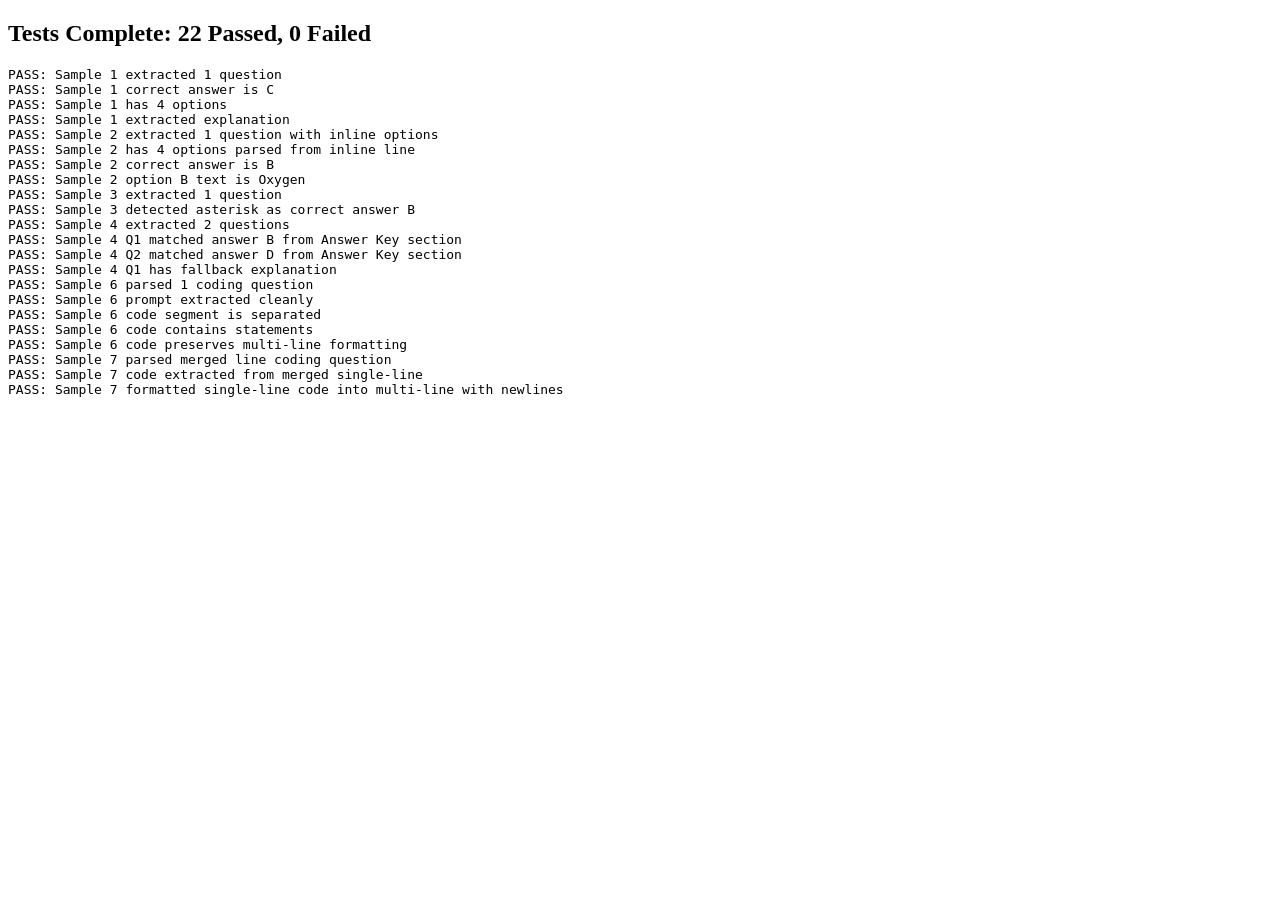
<file: test-parser.html>
<!DOCTYPE html>
<html>
<head>
    <meta charset="utf-8">
    <title>Parser Unit Tests</title>
    <script src="parser.js"></script>
    <script src="sample-data.js"></script>
</head>
<body>
    <div id="results">Running tests...</div>
    <script>
        const parser = new MCQParser();
        const logs = [];
        let passed = 0;
        let failed = 0;

        function assert(condition, message) {
            if (condition) {
                logs.push(`PASS: ${message}`);
                passed++;
            } else {
                logs.push(`FAIL: ${message}`);
                failed++;
                console.error(`FAIL: ${message}`);
            }
        }

        // Test 1: Standard inline answer and explanation
        const sample1 = `
        1. What is the capital of France?
        A) London
        B) Berlin
        C) Paris
        D) Madrid
        Answer: C
        Explanation: Paris is the capital and largest city of France.
        `;
        const res1 = parser.parse(sample1);
        assert(res1.length === 1, "Sample 1 extracted 1 question");
        assert(res1[0].correctAnswer === "C", "Sample 1 correct answer is C");
        assert(res1[0].options.length === 4, "Sample 1 has 4 options");
        assert(res1[0].explanation.includes("capital and largest city"), "Sample 1 extracted explanation");

        // Test 2: Inline options on single line
        const sample2 = `
        Q2. Which element has the chemical symbol 'O'?
        A) Gold   B) Oxygen   C) Osmium   D) Silver
        Ans: B
        `;
        const res2 = parser.parse(sample2);
        assert(res2.length === 1, "Sample 2 extracted 1 question with inline options");
        assert(res2[0].options.length === 4, "Sample 2 has 4 options parsed from inline line");
        assert(res2[0].correctAnswer === "B", "Sample 2 correct answer is B");
        assert(res2[0].options.find(o => o.key === 'B').text === "Oxygen", "Sample 2 option B text is Oxygen");

        // Test 3: Asterisk on correct option
        const sample3 = `
        3. Which protocol is secure?
        A) HTTP
        *B) HTTPS
        C) FTP
        D) Telnet
        `;
        const res3 = parser.parse(sample3);
        assert(res3.length === 1, "Sample 3 extracted 1 question");
        assert(res3[0].correctAnswer === "B", "Sample 3 detected asterisk as correct answer B");

        // Test 4: End-of-document Answer Key
        const sample4 = `
        1. First question prompt?
        (A) Red
        (B) Blue
        (C) Green
        (D) Yellow

        2. Second question prompt?
        (A) Triangle
        (B) Square
        (C) Circle
        (D) Pentagon

        ANSWER KEY:
        1: B
        2: D
        `;
        const res4 = parser.parse(sample4);
        assert(res4.length === 2, "Sample 4 extracted 2 questions");
        assert(res4[0].correctAnswer === "B", "Sample 4 Q1 matched answer B from Answer Key section");
        assert(res4[1].correctAnswer === "D", "Sample 4 Q2 matched answer D from Answer Key section");

        // Test 5: Fallback explanation generated if none provided
        assert(res4[0].explanation.length > 5, "Sample 4 Q1 has fallback explanation");

        // Test 6: Multi-line coding question (User's exact example)
        const sample6 = `
        1. What is the output of following code?
        int i = 0;
        for(int i = 0; i < n; i++){
            cout<<arr[i];
        }
        A) 0 1 2
        B) 0
        C) Compilation Error
        D) Infinite loop
        Answer: A
        Explanation: Variable shadowing occurs within loop scope.
        `;
        const res6 = parser.parse(sample6);
        assert(res6.length === 1, "Sample 6 parsed 1 coding question");
        assert(res6[0].prompt.includes("What is the output of following code"), "Sample 6 prompt extracted cleanly");
        assert(res6[0].code !== null, "Sample 6 code segment is separated");
        assert(res6[0].code.includes("int i = 0;") && res6[0].code.includes("cout<<arr[i];"), "Sample 6 code contains statements");
        assert(res6[0].code.includes("\n"), "Sample 6 code preserves multi-line formatting");

        // Test 7: Single-line merged coding question
        const sample7 = `
        1. What is the output of following code? int i = 0; for(int i = 0; i < n; i++){ cout<<arr[i]; }
        A) 0 1 2
        B) Error
        Answer: A
        `;
        const res7 = parser.parse(sample7);
        assert(res7.length === 1, "Sample 7 parsed merged line coding question");
        assert(res7[0].code !== null, "Sample 7 code extracted from merged single-line");
        assert(res7[0].code.includes("\n"), "Sample 7 formatted single-line code into multi-line with newlines");

        document.getElementById('results').innerHTML = `
            <h2>Tests Complete: ${passed} Passed, ${failed} Failed</h2>
            <pre>${logs.join('\n')}</pre>
        `;
    </script>
</body>
</html>
</file>
